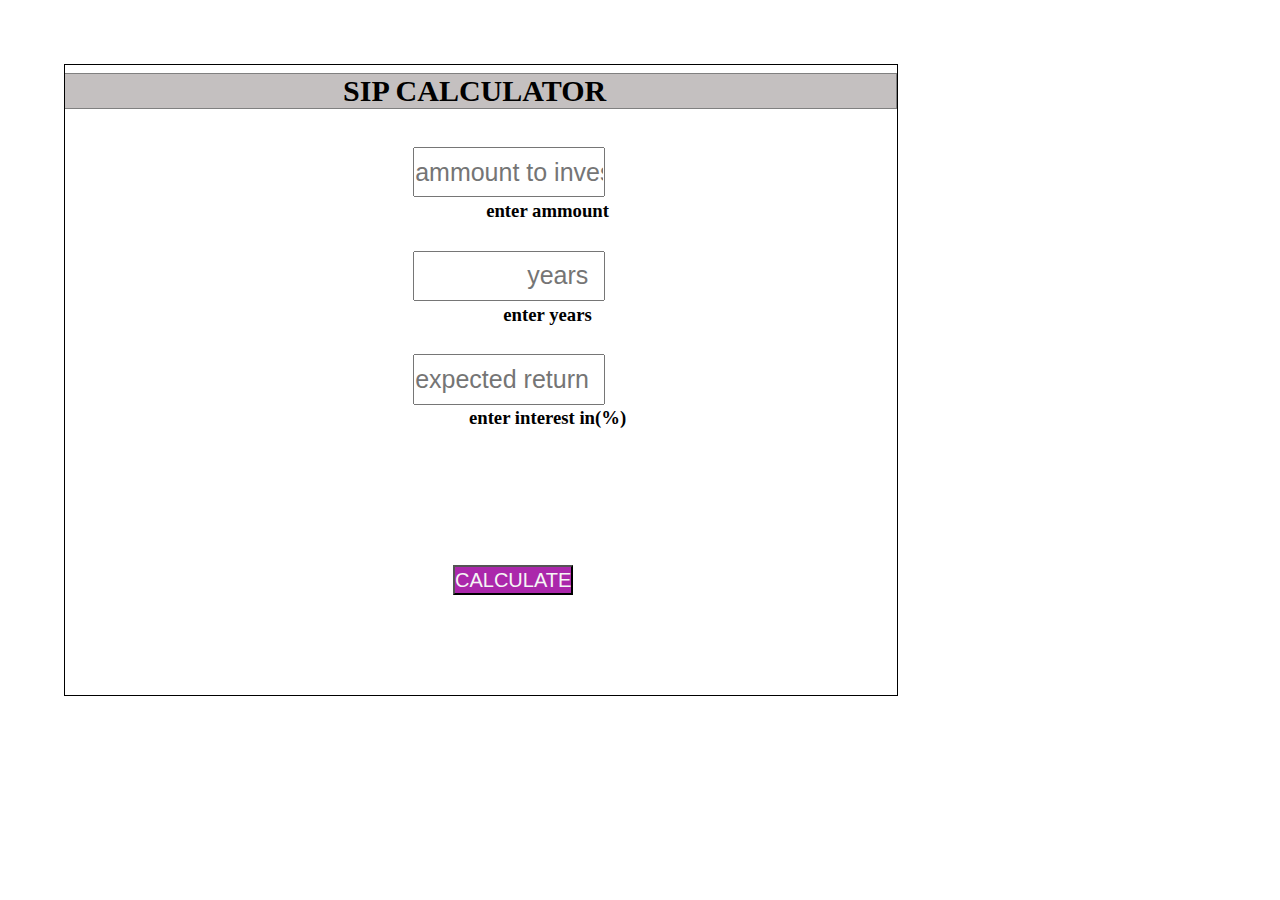
<file: index.html>
<!DOCTYPE html>
<html lang="en">
<head>
    <meta charset="UTF-8">
    <meta name="viewport" content="width=device-width, initial-scale=1.0">
    <link rel="stylesheet" href="style.css">
    <title>Document</title>
</head>
<body>
    <div class="container">
        <h1>SIP CALCULATOR</h1>
        <div class="flex">
            <div class="investment">
                <div class="price">
               <input type="text" id="ammount"  placeholder="ammount to invest" required  > 
               <h3>  enter ammount</h3> </div>
               <div class="tenurre">
               <input type="number" id="time" placeholder="years" required> <h3> enter years  </h3> </div>
               <div class="intrest">
                <input type="number" id="int" placeholder="expected return " required>
                    <h3>
                        
                         enter interest in(%)</h3>
                </div>

            </div>
            <div class="output">

                
            <h2>after  calculating</h2>
                <div class="expected-return ">
                    <h3>your total ammount is </h3>
                    <div class ="return" ></div>
  
                </div>
                <div class="gain">
                    <h3>net  gain is</h3>
                    <div class ="return"  id="gained"></div>
                </div>
            </div>
        </div>
        <div class="button-">
        <button>CALCULATE</button>
        </div>
    </div>
    <script src="index.js"></script>
</body>
</html>
</file>
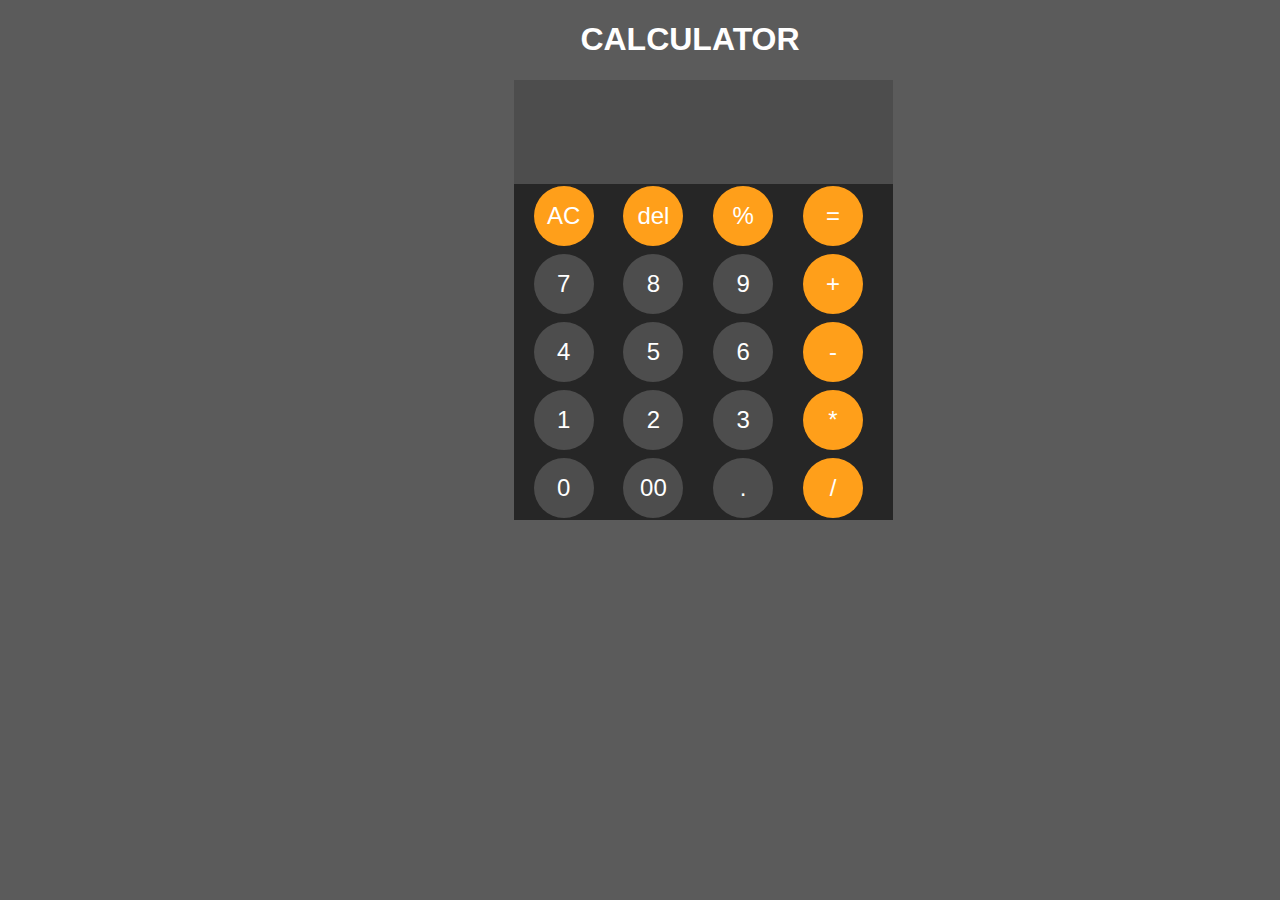
<file: 2_calculator/index.html>
<!DOCTYPE html>
<html lang="en">
<head>
    <meta charset="UTF-8">
    <meta name="viewport" content="width=device-width, initial-scale=1.0">
    <link rel="stylesheet" href="style.css">
    <title>calculator</title>
</head>
<body>
    <h1>CALCULATOR</h1>
    <div class="number" id="display" readonly>
        <input type="text" id="expression">
    </div>
    <div class="number" id ="displpay">
        <button class="btn">AC</button>
       <button class="btn" id="h">del</button>
        <button class="btn">%</button>
        <button class="btn" id="equal">=</button>
        <button >7</button>
         <button >8</button>
         <button >9</button>
         <button class="btn">+</button>
         <button >4</button>
         <button >5</button>
         <button>6</button>
         <button class="btn">-</button>
         <button >1</button>
         <button >2</button>
         <button >3</button>
         <button class="btn" id="multi">*</button>
         <button >0</button>
         <button >00</button>
         <button >.</button>
         <button class="btn">/</button>
       
         
        
    </div>
    <script src="script.js"></script>
</body>
</html>
</file>
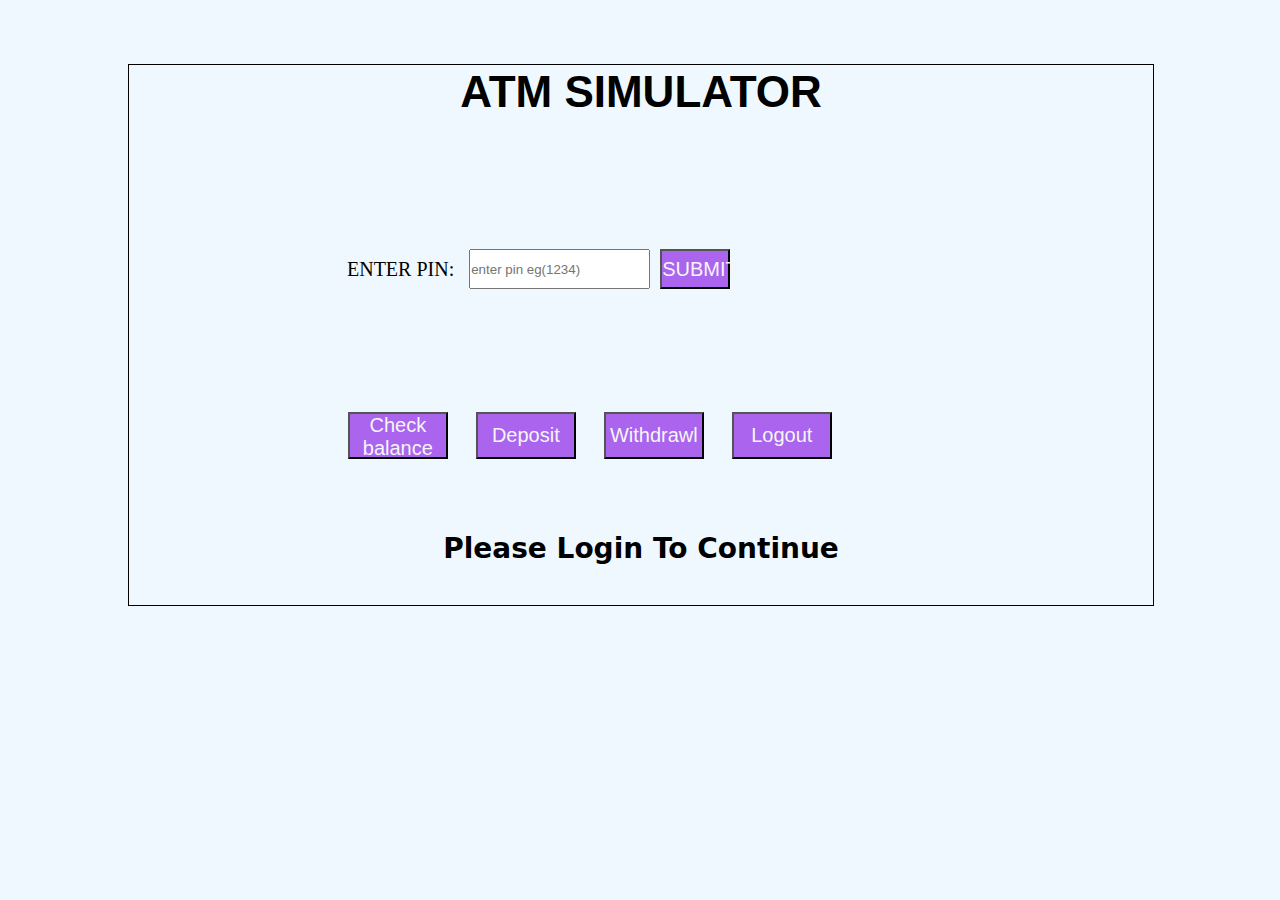
<file: 3_atm_simulator/index.html>
<!DOCTYPE html>
<html lang="en">
<head>
    <meta charset="UTF-8">
    <meta name="viewport" content="width=device-width, initial-scale=1.0">
    <link rel="stylesheet" href="style.css">
    <title>Document</title>
</head>
<body>
    <div class="container">
        <h1>ATM SIMULATOR</h1>
        <div class="pin">
            <div class="input">
                 ENTER PIN: <input type="password" name="" id="" placeholder="enter pin eg(1234)">
                 <button id="submit">SUBMIT</button>

            </div>
        </div>

        <div class="user">
            <div class="internal">
    <button class="bal-btn" id="bal-check">Check balance</button>
    <button class="bal-btn" id="deposit">Deposit</button>
    <button class="bal-btn" id="Withdrawl">Withdrawl</button>
    <button class="bal-btn" id="logout">Logout</button>
            </div>
        </div>
        <div class="result">Please Login To Continue</div>
    </div>


    <script src="index.js"></script>
</body>
</html>
</file>
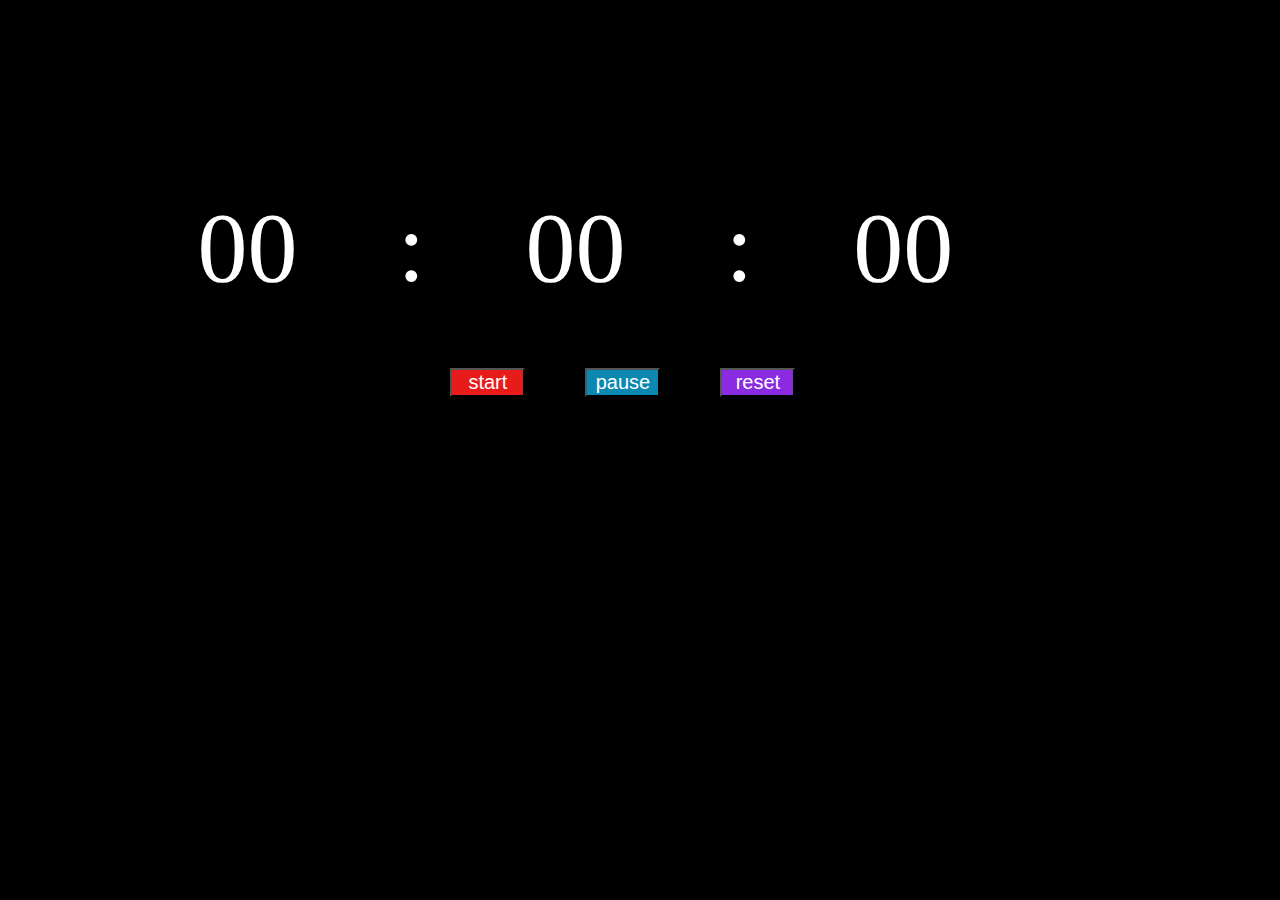
<file: 4_stopwatch/index.html>
<!DOCTYPE html>
<html lang="en">
<head>
    <meta charset="UTF-8">
    <meta name="viewport" content="width=device-width, initial-scale=1.0">
    <link rel="stylesheet" href="style.css">
    <title>Document</title>
</head>
<body>
    <div class="container">
        <div class="time" id="hrs">00
         
        </div>
        
        <div class="dot">:</div>
        <div class="time" id="min">00
          
        </div>
        <div class="dot">:</div>
        <div class="time" id="sec">00
            
        </div>
        <div class="time" id="ms">00</div>
    </div>
    <div class="clickbtn">
        <button id="start">start</button>
        <button id="stop">pause</button>
        <button id="reset">reset</button>
    </div>
    <script src="script.js"></script>
</body>
</html>
</file>
<file: style.css>
*{
    margin: 0%;
    padding: 0%;
}
body{
    overflow: auto;
}

h1{
    text-align: center;
    margin-bottom: 2%;
    margin-top: 1%;
    font-size: 30px;
    font-family: 'Times New Roman', Times, serif;
    background-color: rgb(196, 192, 192);
    border: 1px solid
     gray;
     margin-left:-10% ;
}

.container{

 width: 60vw;
    margin: 5%;
    padding-left: 5%;
    height: 70vh;
    overflow: auto;
    border: 1px solid  black;
}
.flex{
   
    /* background-color: aqua; */
    height: 70%;
    width: 100%;
    display: flex;
    justify-content: space-between;

}

.investment{
    display: flex;
    flex-direction: column;
    padding-top: 3%;
row-gap: 11%;
    width: 35%;
    margin-left: 4%;
    position: relative;
    left:33%;
}

input{
    width: 70%;
    text-align: right;
    height:80%;
    font-size: 25px;

}
.price .tenurrre .intrest{
    width: 100%;
    height:15%;
    margin-top: 2%;
    
}
h3{
    text-align:center;
    margin-top: 1%;
}

button{
    background-color: rgb(171, 39, 171);
    color: whitesmoke;
    height: 30px;
    width: 120px;
    font-size: 20px;
    cursor: pointer;

}
.button-{
    text-align: center;
}
.output

{
    display: flex;
    flex-direction: column;
    padding-top: 3%;
    row-gap: 11%;
    width: 35%;
    background-color: rgb(160, 62, 160);
    color: whitesmoke;
    opacity: 0; 

    row-gap: 15%;
    text-align: center;
    margin-right: 6%;
}
.return{
    color: black;
    width: 90%;
    height: 80%;
    background-color: white;
    text-align: center;
    font-size: 30px;
     display: flex; 
    align-items: center;
     justify-content: center; 
}
.expected-return {
    margin-left: 15%;
}
.gain{
    margin-left: 15%;
}
</file>
<file: 2_calculator/style.css>
body{
    background-color: rgb(91, 91, 91); 
}
h1{
    text-align: center;
    color: white;
    font-family: Arial, Helvetica, sans-serif;
    margin-left: 100px;
}
.number{
    display: grid;
    grid-template-columns: repeat(4,1fr);
    margin-right: 30%;
   row-gap: 8px;
    padding: 2px;
    margin-left:40%;
    /* border: 1px solid red; */
    padding-left: 20px;
    background-color:hsl(0, 0%, 15%);
    column-gap:  2px;
    
  
}
#h{
    /* visibility: hidden; */
}
button{
        border-radius: 50%;
        width: 60px;
        height: 60px;
        font-size: 1.5rem;
        border: none;
        background-color:hsl(0, 0%, 30%);
        color: white;
        font-weight: 400;
        cursor: pointer;
        
}
.btn{
    background-color:hsl(35,100%,55%);
    border: none;
}
#display{
    height: 100px;
   
    background-color: hsl(0, 0%, 30%);

}
#expression{
    background-color: hsl(0, 0%, 30%);
    width: 330px;
    margin-left: 0px;
    border: none;
    text-align: end;
    font-size: 3rem;
    color: whitesmoke;
}
button:active{
    background-color:hsl(0, 0%, 40%);
}
.btn:active{
    background-color:hsl(35,100%,65%);
}
</file>
<file: 3_atm_simulator/style.css>
*{
    margin: 0px;
    padding: 0px;
}
body{
    overflow: hidden;
    background-color: aliceblue;
}

.container{
    width: 80vw;
    height: 60vh;
    margin-top: 5%;
  
    margin-left: 10%;
   border: 1px solid black;

}
h1{
    margin-top: 0.2%;
    font-size: 44px;
    font-family: Arial, Helvetica, sans-serif;
    background-color: aliceblue;
    text-align: center;
}
.pin{
    margin-top: 3%;
    width: 80%;
     display: flex;
    justify-content:center;
    align-items: center;
    height: 45%;
    
}
.input{
display: flex; 
 justify-content: center;
align-items:center;
width: 50%;
height: 30%;
font-size: 20px;
font-family: 'Gill Sans';
font-weight: 400;
}
.input>input{
height: 50%;
margin-left: 15px;
}
#submit{
  margin-left: 10px;
  height: 55%;
  width: 70px;
  font-size: 20px;
font-family: 'Gill Sans', 'Gill Sans MT', Calibri, 'Trebuchet MS', sans-serif;
font-weight: 400;
cursor: pointer;
}
.user{
    
    height: 30%;
    text-align: center;
}
.internal{
   
    height: 80%;
    width: 50%;
    display: flex;
    align-items: center;
    justify-content: space-around;
    margin-left: 20%;
     margin-top: -2%; 
}
.bal-btn{
    height: 47px;
    width: 100px;
    font-size: 20px;
    font-family: 'Gill Sans', 'Gill Sans MT', Calibri, 'Trebuchet MS', sans-serif;
    font-weight: 400;
    cursor: pointer;
}
button{
    background-color: rgb(170, 100, 237);
    color: whitesmoke;
}
button:active
{
    background-color: rgb(19, 3, 34);
}
.result{
    font-size: 28px;
    font-family:system-ui,'Segoe UI', 'Open Sans', 'Helvetica Neue', sans-serif;
    font-weight: 800;
    text-align: center;
    width: 100%;
    height: 20%;
}
</file>
<file: 4_stopwatch/style.css>
body{
    background-color: black;
    overflow: hidden;
}
.container{
    color: white;
    font-size: 100px;
    width: 100%;
  margin-left: 15%;
    display: flex;
    margin-top: 15%;
    column-gap: 100px;
    height: 100%;

}
.clickbtn{
    margin-left:35%;
    display: flex;
    margin-top: 5%;
    column-gap: 60px;
   
}
button{
width: 75px;
font-size: 20px;
color: #fff;
cursor: pointer;
}
#start{
    background-color: rgb(232, 27, 27);
}
#stop{
background-color: rgb(10, 136, 177);
}
#reset{
    background-color: blueviolet;
}
#ms{
     visibility: hidden; 
}
span{
    color :white;
    font-size: 36px;
}
</file>
